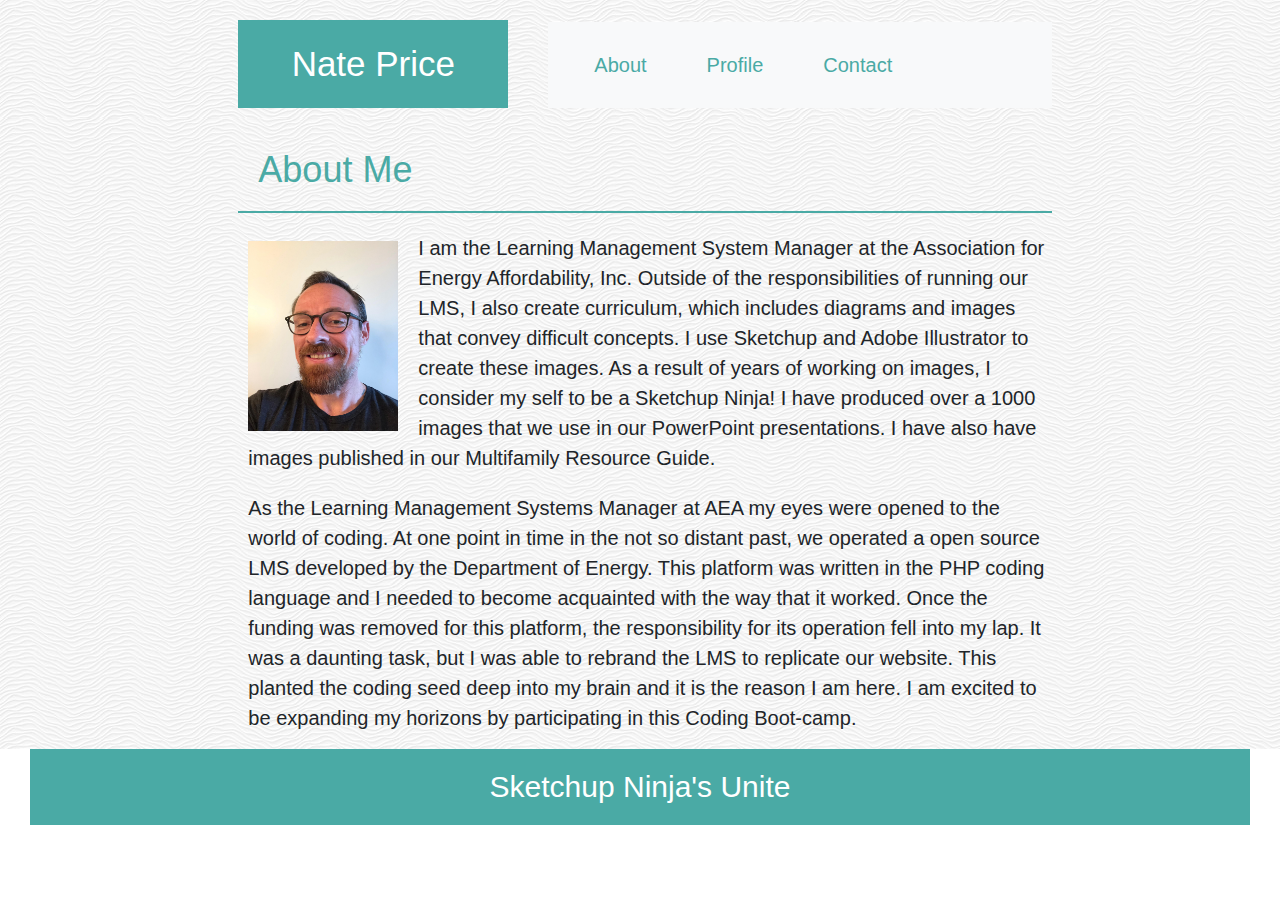
<file: index.html>
<!DOCTYPE html>
<html>
    <head>
        <title>Nate Price Bio</title>
        <meta name="viewport" content="width=device-width, initial-scale=1">
        <link rel="stylesheet" href="https://stackpath.bootstrapcdn.com/bootstrap/4.3.1/css/bootstrap.min.css" integrity="sha384-ggOyR0iXCbMQv3Xipma34MD+dH/1fQ784/j6cY/iJTQUOhcWr7x9JvoRxT2MZw1T" crossorigin="anonymous">
        <link rel="stylesheet" type="text/css" href="style.css">
       
    </head>

    <body class="container-fluid">

        <div class="row">
                <div class="offset-md-2 col-md-3">
                    <h1>Nate Price</h1>
                </div>
                <div class="col-md-5">
                        <nav class="navbar navbar-expand-lg navbar-light bg-light">
                                <button class="navbar-toggler" type="button" data-toggle="collapse" data-target="#navbarSupportedContent" aria-controls="navbarSupportedContent" aria-expanded="false" aria-label="Toggle navigation">
                                  <span class="navbar-toggler-icon"></span>
                                </button>
                            
                                <div class="collapse navbar-collapse" id="navbarSupportedContent">
                                  <ul class="navbar-nav mr-right">
                                    
                                    <li class="nav-item">
                                        <a class="nav-item" href="index.html">About</a>
                                    </li> <!-- This is my about me page -->
                                    
                                    <li class="nav-item">
                                        <a class="nav-item" href="profile.html">Profile</a>
                                    </li> <!-- This is my profile page -->
                                    
                                    <li class="nav-item">
                                        <a class="nav-item" href="contact.html">Contact</a>
                                    </li> <!-- This is my contact page -->
                                    
                                  </ul>
                                </div>
                        </nav>
                </div>
        </div>
        <div class="row">
            <div class="offset-md-2 col-md-8">
                <h2>About Me</h2> <!-- This is my about me page -->
                <img id="bio-image" src="images/Me.jpg" alt="Nate Price"> <!-- This is my profile image -->
                <p>I am the Learning Management System Manager at the Association for Energy Affordability, Inc. Outside of the responsibilities of running our LMS, I also create curriculum, which includes diagrams and images that convey difficult concepts. I use Sketchup and Adobe Illustrator to create these images. As a result of years of working on images, I consider my self to be a Sketchup Ninja! I have produced over a 1000 images that we use in our PowerPoint presentations. I have also have images published in our Multifamily Resource Guide. </p>
                <p>As the Learning Management Systems Manager at AEA my eyes were opened to the world of coding. At one point in time in the not so distant past, we operated a open source LMS developed by the Department of Energy. This platform was written in the PHP coding language and I needed to become acquainted with the way that it worked. Once the funding was removed for this platform, the responsibility for its operation fell into my lap. It was a daunting task, but I was able to rebrand the LMS to replicate our website. This planted the coding seed deep into my brain and it is the reason I am here. I am excited to be expanding my horizons by participating in this Coding Boot-camp.</p>  <!-- This is my bio summary -->
                </div>      
        </div>
        <div class="row2">
            <div class="col-md-12">
                <footer>
                    <h3>Sketchup Ninja's Unite</h3>
                </footer>     
        </div>

        <script src="https://code.jquery.com/jquery-3.2.1.slim.min.js" integrity="sha384-KJ3o2DKtIkvYIK3UENzmM7KCkRr/rE9/Qpg6aAZGJwFDMVNA/GpGFF93hXpG5KkN" crossorigin="anonymous"></script>
        <script src="https://cdnjs.cloudflare.com/ajax/libs/popper.js/1.12.9/umd/popper.min.js" integrity="sha384-ApNbgh9B+Y1QKtv3Rn7W3mgPxhU9K/ScQsAP7hUibX39j7fakFPskvXusvfa0b4Q" crossorigin="anonymous"></script>
        <script src="https://maxcdn.bootstrapcdn.com/bootstrap/4.0.0/js/bootstrap.min.js" integrity="sha384-JZR6Spejh4U02d8jOt6vLEHfe/JQGiRRSQQxSfFWpi1MquVdAyjUar5+76PVCmYl" crossorigin="anonymous"></script>
    </body>
</html>
</file>
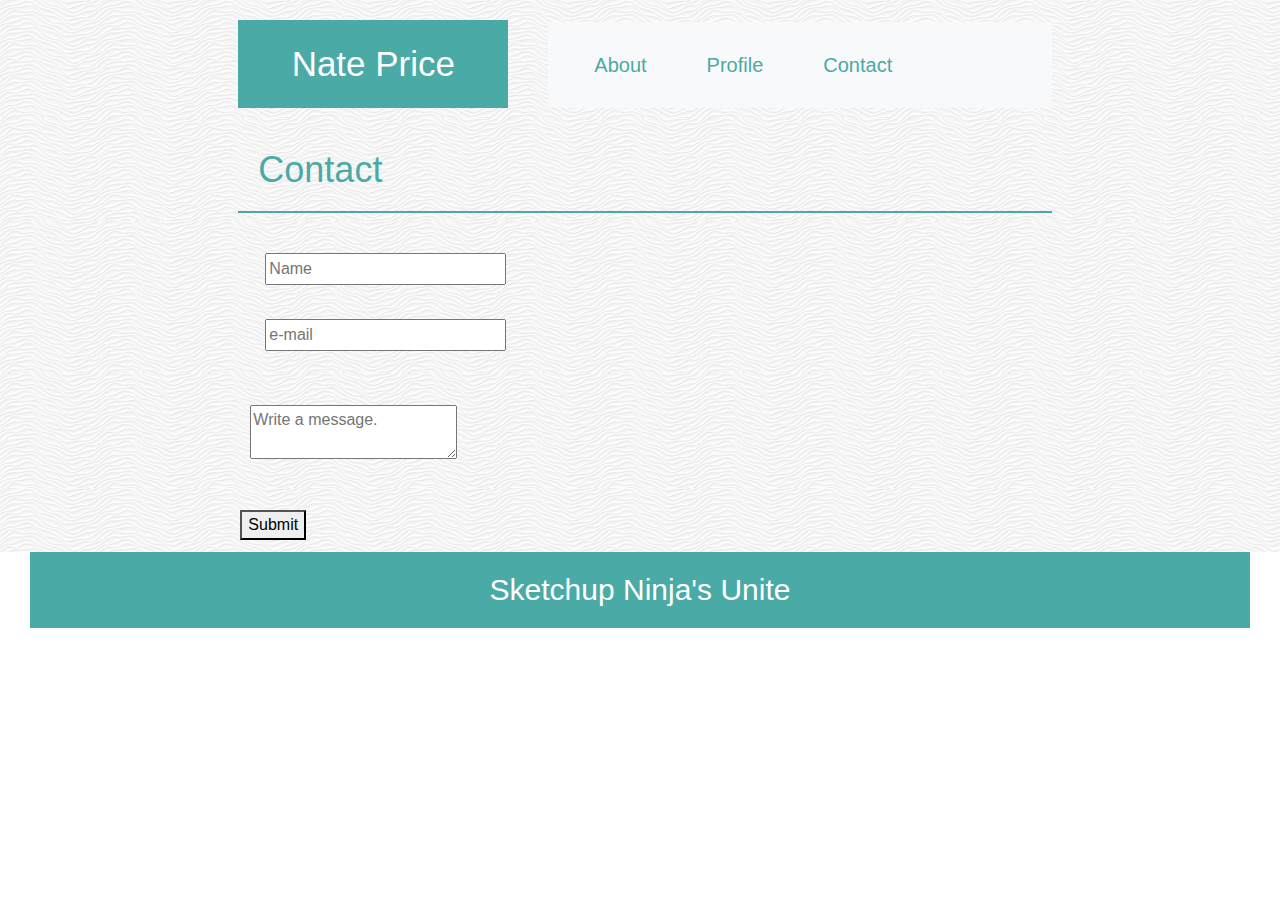
<file: contact.html>
<!DOCTYPE html>
<html>
    <head>
        <title>Nate Price Bio</title>
        <meta name="viewport" content="width=device-width, initial-scale=1">
        <link rel="stylesheet" href="https://stackpath.bootstrapcdn.com/bootstrap/4.3.1/css/bootstrap.min.css" integrity="sha384-ggOyR0iXCbMQv3Xipma34MD+dH/1fQ784/j6cY/iJTQUOhcWr7x9JvoRxT2MZw1T" crossorigin="anonymous">
        <link rel="stylesheet" type="text/css" href="style.css">
       
    </head>

    <body class="container-fluid">

        <div class="row">
                <div class="offset-md-2 col-md-3">
                    <h1>Nate Price</h1>
                </div>
                <div class="col-md-5">
                        <nav class="navbar navbar-expand-lg navbar-light bg-light">
                                <button class="navbar-toggler" type="button" data-toggle="collapse" data-target="#navbarSupportedContent" aria-controls="navbarSupportedContent" aria-expanded="false" aria-label="Toggle navigation">
                                  <span class="navbar-toggler-icon"></span>
                                </button>
                            
                                <div class="collapse navbar-collapse" id="navbarSupportedContent">
                                  <ul class="navbar-nav mr-right">
                                    
                                    <li class="nav-item">
                                        <a class="nav-item" href="index.html">About</a>
                                    </li> <!-- This is my about me page -->
                                    
                                    <li class="nav-item">
                                        <a class="nav-item" href="profile.html">Profile</a>
                                    </li> <!-- This is my profile page -->
                                    
                                    <li class="nav-item">
                                        <a class="nav-item" href="contact.html">Contact</a>
                                    </li> <!-- This is my contact page -->
                                    
                                  </ul>
                                </div>
                        </nav>
                </div>
        </div>
        <div class="row">
            <div class="offset-md-2 col-md-8">
                <h2>Contact</h2> <!-- This is my about me page -->
            </div>      
        </div>
        <div class="row">
                <div class="offset-md-2 col-md-8">
                    <div class="col-md-4">
                            <section id="full">
                                <div id="division">
                                    <form class="" action="contact-html.html" method="get">
                                    <input type="text" namr="Name" placeholder="Name">
                                    </form>
                                </div>    
                            </section>
                    </div> 
                    <div class="col-md-4">
                            <section id="full">
                                <div id="division">
                                    <form class="" action="contact-html.html" method="get">
                                    <input type="text" namr="e-mail" placeholder="e-mail">
                                    </form>
                                </div>    
                            </section>
                    </div>    
                </div>                     
        </div>
        <div class="row">
                    <div class="offset-md-2 col-md-8">
                        <section id="full">
                                <div id="division">
                                    <form class="" action="contact-html.html" method="get">
                                        <textarea name="Message" placeholder="Write a message."></textarea>
                                    </form> 
                                </div>
                        </section>
                    </div>      
        </div>
        <div class="row">
                <div class="offset-md-2 col-md-8">
                    <section id="full">
                            <div id="division">
                                <form class="" action="contact-html.html" method="get">
                                    <button type="submit" name="Submit">Submit</button>
                                </form>
                            </div>
                    </section>
                </div>      
    </div>

        <div class="row2">
            <div class="col-md-12">
                <footer>
                    <h3>Sketchup Ninja's Unite</h3>
                </footer>     
        </div>

        <script src="https://code.jquery.com/jquery-3.2.1.slim.min.js" integrity="sha384-KJ3o2DKtIkvYIK3UENzmM7KCkRr/rE9/Qpg6aAZGJwFDMVNA/GpGFF93hXpG5KkN" crossorigin="anonymous"></script>
        <script src="https://cdnjs.cloudflare.com/ajax/libs/popper.js/1.12.9/umd/popper.min.js" integrity="sha384-ApNbgh9B+Y1QKtv3Rn7W3mgPxhU9K/ScQsAP7hUibX39j7fakFPskvXusvfa0b4Q" crossorigin="anonymous"></script>
        <script src="https://maxcdn.bootstrapcdn.com/bootstrap/4.0.0/js/bootstrap.min.js" integrity="sha384-JZR6Spejh4U02d8jOt6vLEHfe/JQGiRRSQQxSfFWpi1MquVdAyjUar5+76PVCmYl" crossorigin="anonymous"></script>
    </body>
</html>
</file>
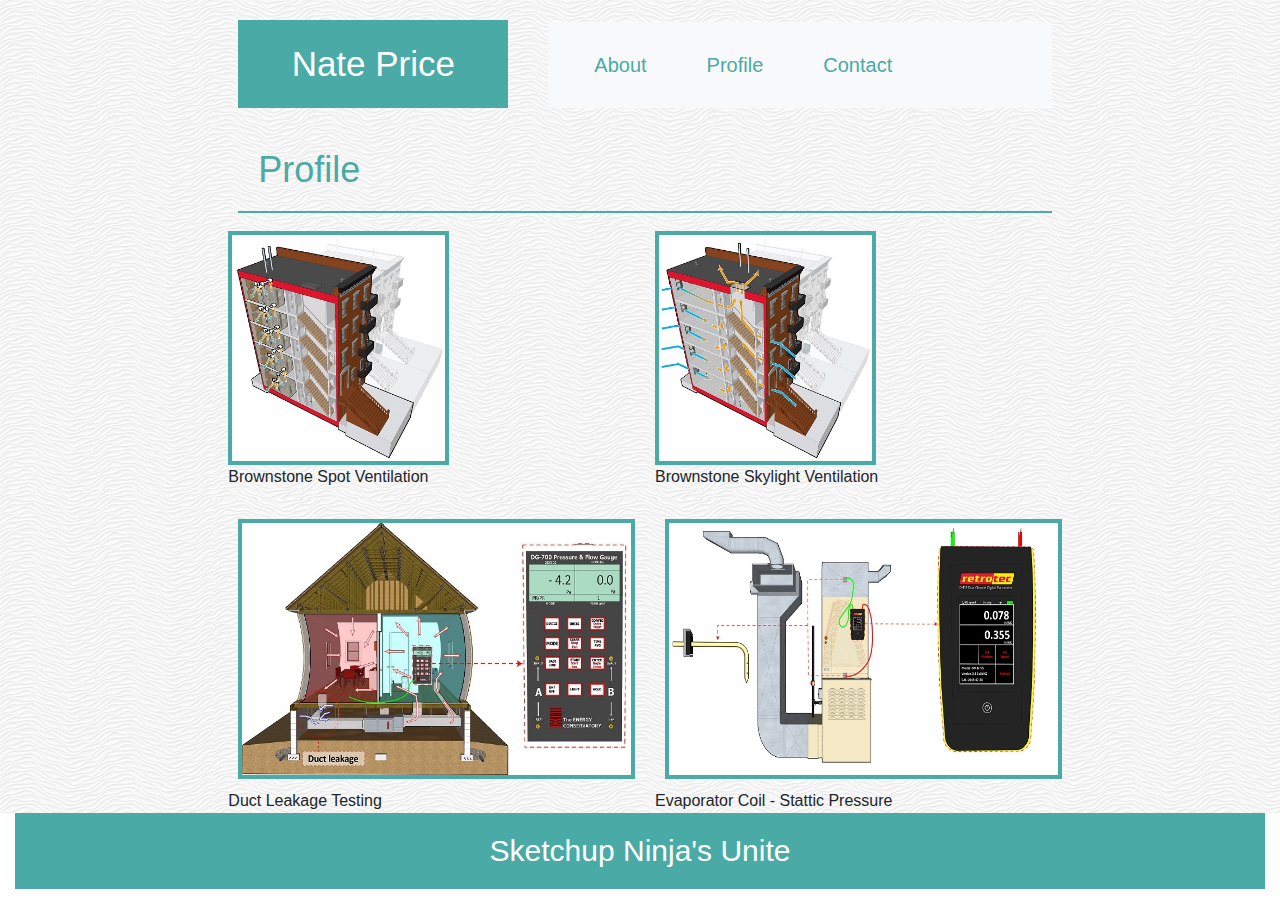
<file: profile.html>
<!DOCTYPE html>
<html>
    <head>
        <title>Nate Price Bio</title>
        <meta name="viewport" content="width=device-width, initial-scale=1">
        <link rel="stylesheet" href="https://stackpath.bootstrapcdn.com/bootstrap/4.3.1/css/bootstrap.min.css" integrity="sha384-ggOyR0iXCbMQv3Xipma34MD+dH/1fQ784/j6cY/iJTQUOhcWr7x9JvoRxT2MZw1T" crossorigin="anonymous">
        <link rel="stylesheet" type="text/css" href="style.css">
       
    </head>

    <body>
        <div class="container-fluid">
            <div class="row">
                <div class="offset-md-2 col-md-3">
                    <h1>Nate Price</h1>
                </div>
                <div class="col-md-5">
                        <nav class="navbar navbar-expand-lg navbar-light bg-light">
                                <button class="navbar-toggler" type="button" data-toggle="collapse" data-target="#navbarSupportedContent" aria-controls="navbarSupportedContent" aria-expanded="false" aria-label="Toggle navigation">
                                  <span class="navbar-toggler-icon"></span>
                                </button>
                            
                                <div class="collapse navbar-collapse" id="navbarSupportedContent">
                                  <ul class="navbar-nav mr-right">
                                    
                                    <li class="nav-item">
                                        <a class="nav-item" href="index.html">About</a>
                                    </li> <!-- This is my about me page -->
                                    
                                    <li class="nav-item">
                                        <a class="nav-item" href="profile.html">Profile</a>
                                    </li> <!-- This is my profile page -->
                                    
                                    <li class="nav-item">
                                        <a class="nav-item" href="contact.html">Contact</a>
                                    </li> <!-- This is my contact page -->
                                    
                                  </ul>
                                </div>
                        </nav>
                    </div>
            </div>
    </div>
        <div class="container-fluid">
            <div class="row">
                    <div class="offset-md-2 col-md-8">
                        <h2>Profile</h2> <!-- This is my profile me page -->
                        <div class="row">
                            <div class="col-md-6">
                                <img id="profile-image1" src="images/MFBO - Spot Ventilation-01.jpg" class="img-fluid" alt="Brownstone Spot Ventilation"><figcaption>Brownstone Spot Ventilation</figcaption>
                                </div><!-- This is spot ventilation -->
    
                            <div class="col-md-6">
                                <img id="profile-image2" src="images/Brownstone - Skylight Ventilation - Final-01.jpg" class="img-fluid" alt="Brownstone Skylight Ventilation"><figcaption>Brownstone Skylight Ventilation</figcaption>
                            </div><!-- This is a natural ventilation image -->
                        </div>                   
                        
                    </div>          
            </div>
        </div>
        <div class="container-fluid">
            <div class="row">
                    <div class="offset-md-2 col-md-8">
                        <div class="row">
                            <div class="col-md-6">
                                <img id="profile-image4" src="images/Duct Leakage - Return Dominant-03.jpg" class="img-fluid" alt="Duct Leakage"><figcaption>Duct Leakage Testing</figcaption>
                                </div><!-- This is spot ventilation -->
    
                            <div class="col-md-6">
                                <img id="profile-image5" src="images/HVAC - Evaporator Coil - Stattic Pressure - 4-05.jpg" class="img-fluid" alt="Evaporator Coil - Stattic Pressure"><figcaption>Evaporator Coil - Stattic Pressure</figcaption>
                            </div><!-- This is a natural ventilation image -->
                        </div>                   
                        
                    </div>          
            </div>
        </div>
        <div class="row2">
            <div class="col-md-12">
                <footer>
                    <h3>Sketchup Ninja's Unite</h3>
                </footer>     
        </div>

        <script src="https://code.jquery.com/jquery-3.2.1.slim.min.js" integrity="sha384-KJ3o2DKtIkvYIK3UENzmM7KCkRr/rE9/Qpg6aAZGJwFDMVNA/GpGFF93hXpG5KkN" crossorigin="anonymous"></script>
        <script src="https://cdnjs.cloudflare.com/ajax/libs/popper.js/1.12.9/umd/popper.min.js" integrity="sha384-ApNbgh9B+Y1QKtv3Rn7W3mgPxhU9K/ScQsAP7hUibX39j7fakFPskvXusvfa0b4Q" crossorigin="anonymous"></script>
        <script src="https://maxcdn.bootstrapcdn.com/bootstrap/4.0.0/js/bootstrap.min.js" integrity="sha384-JZR6Spejh4U02d8jOt6vLEHfe/JQGiRRSQQxSfFWpi1MquVdAyjUar5+76PVCmYl" crossorigin="anonymous"></script>
    </body>
</html>
</file>
<file: style.css>
body {
    width: 100%;
    margin: 0;
    padding: 0;
}


.row {
    background-image: url("images/white-waves.jpg");
}

.row > div {
    margin-top: 10px;
    margin-bottom: 0px;

}

.row > div:not(:first-child) {
    border-left: 0;
}

.navbar {
    margin-top: 12px;
}
.offset-md-2 {
    background-color: ;
}
.col-md-5 {
    background-color: ;
}
.row2 {
    margin-top: 0px;
    margin-bottom: 10px;
}

.row2 > div {
    margin-top: 0px;
    margin-bottom: 5px;
}

.row2 > div:not(:first-child) {
    border-left: 0;
}

.row3 {
    margin-top: 0px;
    margin-bottom: 10px;
}

.row3 > div {
    margin-top: 0px;
    margin-bottom: 5px;
}

.row3 > div:not(:first-child) {
    border-left: 0;
}
.container-fluid {
    margin: 0px;
}
.container-fluid:: after {
    content: '';
    display: table;
    clear: both;

}
#navigation-bar {
    width: 100%;
    margin-left: 0px;
    color: white;
    background: rgb(255, 255, 255);
    list-style: none;

}

h1 {
    margin: 10px;
    border: 10px #4aaaa5;
    padding: 23px;
    text-align: center;
    font-family: 'Segoe UI', Tahoma, Geneva, Verdana, sans-serif;
    font-size: 35px;
    color: white;
    background-color:  #4aaaa5;
}

.nav-item {
    color:#4aaaa5;
    font-family: 'Segoe UI', Tahoma, Geneva, Verdana, sans-serif;
    font-size: 20px;
    padding-top: 20px;
    padding-bottom: 20px;
    position: relative;
    padding-right: 15px;
    padding-left: 15px;
    
}

.nav-link {
    padding-right: .5rem;
    padding-left: .5rem;
    color: #4aaaa5;
}
#bio-image {
    margin-top: 20px;
    margin-right: 20px;
    margin-bottom: 5px;
    margin-left: 20px;
    width: 150px;
    height: 190px;
    float: left;
    
}

#profile-image1 {
    color: #4aaaa5;
    border: 4px solid #4aaaa5;
    margin: 0px;
    width: 221px;
    height: 234px;
}

#profile-image2 {
    color: #4aaaa5;
    border: 4px solid #4aaaa5;
    margin: 0px;
    width: 221px;
    height: 234px;

}

#profile-image3 {
    margin: 10px;
    width: 250px;
    height: 234px;
  
}

#profile-image4 {
    color: #4aaaa5;
    border: 4px solid #4aaaa5;
    margin: 10px;
    width: 420px;
    height: 260px;
  
}

#profile-image5 {
    color: #4aaaa5;
    border: 4px solid #4aaaa5;
    margin: 10px;
    width: 430px;
    height: 260px;
  
}

p {
    position: relative;
    padding-top: 0px;
    padding-left: 10px;
    margin-left: 10px;
    margin-top: 20px;
    text-align: left;
    font-size: 20px;
    font-style: normal;
    font-family: 'Gill Sans', 'Gill Sans MT', Calibri, 'Trebuchet MS', sans-serif;
    font: black;
}

h2 {
    color: #4aaaa5;
    padding: 20px;
    text-align: left;
    margin-left: 10px;
    font-size: 36px;
    font-style: normal;
    font-family: 'Gill Sans', 'Gill Sans MT', Calibri, 'Trebuchet MS', sans-serif;
    align-self: left;
    border-bottom: 2px solid #4aaaa5;
}

footer {
    background: #4aaaa5;
    font: white;
    }
h3 {
    padding: 20px;
    text-align: center;
    color: white;
    font-size: 30px;
    font-style: normal;
    font-family: 'Gill Sans', 'Gill Sans MT', Calibri, 'Trebuchet MS', sans-serif;
    align-self: center;
}

h4 {
    font-size: 16px;
    font-style: normal;
    font-family: 'Gill Sans', 'Gill Sans MT', Calibri, 'Trebuchet MS', sans-serif;
}
h5 {
    color:#4aaaa5;
    font-family: 'Segoe UI', Tahoma, Geneva, Verdana, sans-serif;
    font-size: 20px;
    padding-top: 20px;
    padding-bottom: 20px;
    position: relative;
    padding-right: 0px;
    padding-left: 0px;
}

form {
    border: 2px black;
    padding: 2px;
    margin: 10px;
    width: 100%;
}

input {
    padding: 2px;
    margin: 10px;
    width: 100%;
}
form {
    padding: 2px;
    margin: 10px;
    width: 100%
}

textarea {
    padding: 2px;
    margin: 10px;
    resize: both;
    max-height: 100%;
    max-width: 100%;
}
</file>
